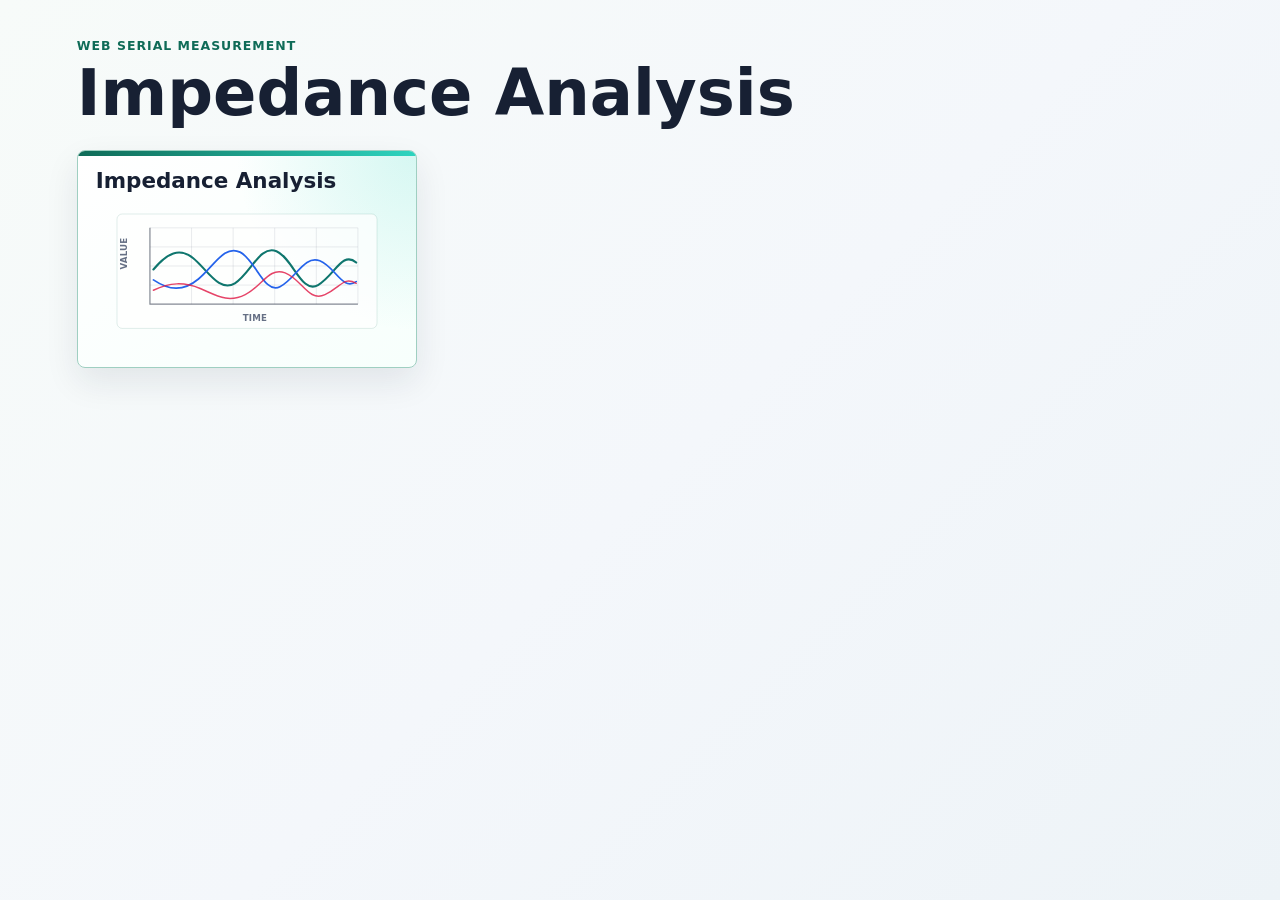
<file: index.html>
<!doctype html>
<html lang="en">
<head>
  <meta charset="utf-8">
  <meta name="viewport" content="width=device-width, initial-scale=1">
  <title>Impedance Analysis</title>
  <link rel="stylesheet" href="./style.css">
</head>
<body>
  <main class="home-shell">
    <header class="home-header">
      <div>
        <p class="eyebrow">Web Serial Measurement</p>
        <h1>Impedance Analysis</h1>
      </div>
    </header>

    <section class="project-grid" aria-label="Projects">
      <a class="project-card active" href="./projects/bioimpedance/index.html">
        <h2>Impedance Analysis</h2>
        <svg class="card-chart" viewBox="0 0 300 132" role="img" aria-label="Preview line plot">
          <rect class="chart-bg" x="0" y="0" width="300" height="132" rx="6"></rect>
          <g class="chart-grid">
            <path d="M38 16V104M86 16V104M134 16V104M182 16V104M230 16V104M278 16V104"></path>
            <path d="M38 16H278M38 38H278M38 60H278M38 82H278M38 104H278"></path>
          </g>
          <path class="chart-axis" d="M38 16V104H278"></path>
          <path class="chart-line line-mag" d="M42 64C58 45 72 38 88 51S118 91 136 80S165 35 184 43S213 93 232 82S260 42 276 56"></path>
          <path class="chart-line line-phase" d="M42 76C60 88 76 90 94 75S124 35 142 44S170 93 188 84S216 47 234 54S260 89 276 78"></path>
          <path class="chart-line line-derived" d="M42 88C61 79 77 78 96 86S128 103 148 93S175 61 194 68S221 102 240 93S261 72 276 80"></path>
          <text class="axis-label y-label" x="12" y="64" transform="rotate(-90 12 64)">value</text>
          <text class="axis-label x-label" x="145" y="123">time</text>
        </svg>
      </a>
    </section>
  </main>
</body>
</html>
</file>
<file: style.css>
:root {
  color-scheme: light;
  --bg: #f5f7fb;
  --panel: #ffffff;
  --ink: #172033;
  --muted: #667085;
  --line: #d8deea;
  --soft: #eef2f7;
  --accent: #0f6b57;
  --accent-strong: #0a4f41;
  --accent-soft: #dff4ee;
  --shadow: 0 14px 34px rgba(23, 32, 51, 0.09);
  --shadow-strong: 0 20px 42px rgba(15, 107, 87, 0.16);
}

* {
  box-sizing: border-box;
}

body {
  margin: 0;
  min-height: 100vh;
  background:
    linear-gradient(135deg, #f7fbf9 0%, #f4f7fb 52%, #edf3f7 100%);
  color: var(--ink);
  font-family: Inter, ui-sans-serif, system-ui, -apple-system, BlinkMacSystemFont, "Segoe UI", sans-serif;
}

.home-shell {
  width: min(760px, calc(100% - 32px));
  margin: 0 auto 0 clamp(24px, 6vw, 88px);
  padding: 38px 0;
}

.home-header {
  margin-bottom: 24px;
}

.eyebrow {
  margin: 0 0 8px;
  color: var(--accent);
  font-size: 0.78rem;
  font-weight: 850;
  letter-spacing: 0.08em;
  text-transform: uppercase;
}

h1,
h2,
p {
  margin-top: 0;
}

h1 {
  margin-bottom: 8px;
  font-size: clamp(2.4rem, 5vw, 4rem);
  line-height: 1.02;
}

.project-grid {
  display: grid;
  grid-template-columns: minmax(260px, 340px);
  gap: 16px;
}

.project-card {
  position: relative;
  min-height: 218px;
  display: flex;
  flex-direction: column;
  justify-content: start;
  gap: 16px;
  border: 1px solid var(--line);
  border-radius: 8px;
  background: var(--panel);
  padding: 18px;
  color: inherit;
  text-decoration: none;
  box-shadow: var(--shadow);
  overflow: hidden;
  transition: border-color 160ms ease, box-shadow 160ms ease, transform 160ms ease;
}

.project-card.active {
  min-height: 218px;
  border-color: #9fcfc1;
  background:
    radial-gradient(circle at top right, rgba(45, 212, 191, 0.18), transparent 45%),
    linear-gradient(145deg, #ffffff 0%, #f7fffc 100%);
}

.project-card.active:hover {
  border-color: var(--accent);
  box-shadow: var(--shadow-strong);
  transform: translateY(-1px);
}

.project-card.active::before {
  content: "";
  position: absolute;
  inset: 0 0 auto;
  height: 5px;
  background: linear-gradient(90deg, var(--accent), #2dd4bf);
}

.project-card.response-card {
  border-color: #aebfe4;
  background:
    radial-gradient(circle at top right, rgba(37, 99, 235, 0.13), transparent 44%),
    linear-gradient(145deg, #ffffff 0%, #f8fbff 100%);
}

.project-card.response-card::before {
  background: linear-gradient(90deg, #2563eb, #0f766e);
}

.project-card.placeholder {
  background:
    linear-gradient(145deg, #fbfcff 0%, #f5f7fb 100%);
  color: #667085;
}

.project-card h2 {
  position: relative;
  margin-bottom: 0;
  font-size: 1.34rem;
  line-height: 1.15;
  z-index: 1;
}

.card-chart {
  width: min(100%, 260px);
  height: auto;
  align-self: center;
  margin-top: 4px;
  overflow: visible;
}

.chart-bg {
  fill: rgba(255, 255, 255, 0.72);
  stroke: rgba(15, 107, 87, 0.14);
}

.chart-grid path {
  fill: none;
  stroke: rgba(102, 112, 133, 0.16);
  stroke-width: 1;
}

.chart-axis {
  fill: none;
  stroke: rgba(23, 32, 51, 0.48);
  stroke-width: 1.4;
}

.chart-line {
  fill: none;
  stroke-linecap: round;
  stroke-linejoin: round;
}

.line-mag {
  stroke: #0f766e;
  stroke-width: 2.4;
}

.line-phase {
  stroke: #2563eb;
  stroke-width: 2;
}

.line-derived {
  stroke: #e11d48;
  stroke-width: 1.7;
  opacity: 0.82;
}

.chart-points circle {
  fill: #0f766e;
  stroke: #ffffff;
  stroke-width: 1.2;
}

.axis-label {
  fill: #667085;
  font-size: 10px;
  font-weight: 750;
  letter-spacing: 0.02em;
  text-transform: uppercase;
}

code {
  font-family: ui-monospace, SFMono-Regular, Menlo, Consolas, "Liberation Mono", monospace;
}

@media (max-width: 920px) {
  .project-grid {
    grid-template-columns: minmax(0, 1fr);
  }
}

@media (max-width: 640px) {
  .home-shell {
    width: min(100% - 20px, 560px);
    margin: 0 auto;
    padding: 22px 0;
  }

  .home-header {
    display: grid;
    align-items: start;
  }

  .project-grid {
    grid-template-columns: 1fr;
  }
}
</file>
